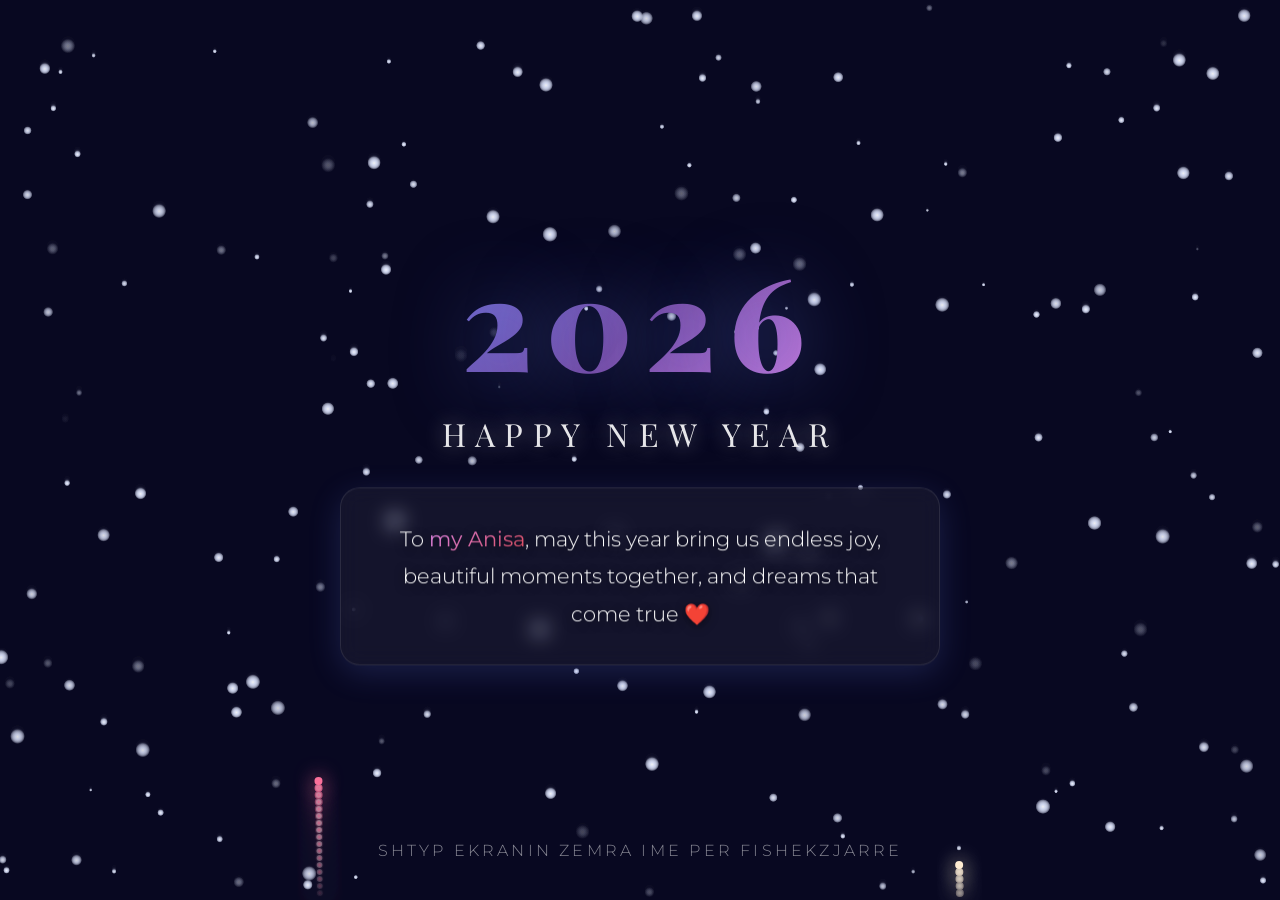
<file: index.html>
<!DOCTYPE html>
<html lang="en">
<head>
    <meta charset="UTF-8">
    <meta name="viewport" content="width=device-width, initial-scale=1.0">
    <title>Happy New Year 2026</title>
    <link href="https://fonts.googleapis.com/css2?family=Playfair+Display:wght@700;900&family=Montserrat:wght@300;400&display=swap" rel="stylesheet">
    <link rel="stylesheet" href="style.css">
</head>
<body>
    <canvas id="canvas"></canvas>

    <div class="content-wrapper">
        <div class="message">
            <div class="year">2026</div>
            <div class="subtitle">Happy New Year</div>
            <div class="love-message">
                <p>To <span class="highlight">my Anisa</span>, may this year bring us endless joy, beautiful moments together, and dreams that come true ❤️</p>
            </div>
        </div>

        <div class="instruction">Shtyp ekranin zemra ime per fishekzjarre</div>
    </div>

    <script src="script.js"></script>
</body>
</html>
</file>
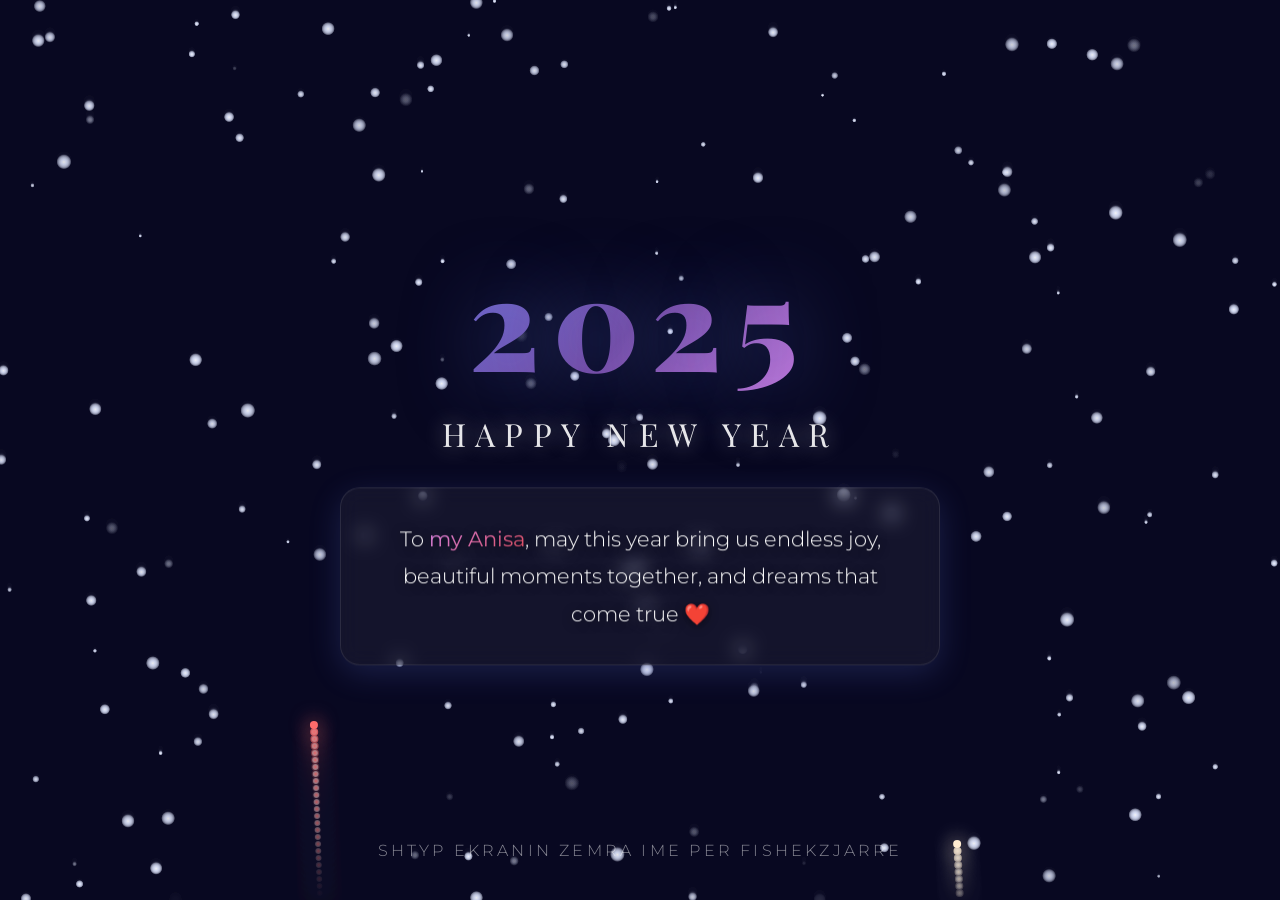
<file: base.html>
<!DOCTYPE html>
<html lang="en">
<head>
    <meta charset="UTF-8">
    <meta name="viewport" content="width=device-width, initial-scale=1.0">
    <title>Happy New Year 2025</title>
    <link href="https://fonts.googleapis.com/css2?family=Playfair+Display:wght@700;900&family=Montserrat:wght@300;400&display=swap" rel="stylesheet">
    <link rel="stylesheet" href="style.css">
</head>
<body>
    <canvas id="canvas"></canvas>

    <div class="content-wrapper">
        <div class="message">
            <div class="year">2025</div>
            <div class="subtitle">Happy New Year</div>
            <div class="love-message">
                <p>To <span class="highlight">my Anisa</span>, may this year bring us endless joy, beautiful moments together, and dreams that come true ❤️</p>
            </div>
        </div>

        <div class="instruction">Shtyp ekranin zemra ime per fishekzjarre</div>
    </div>

    <script src="script.js"></script>
</body>
</html>
</file>
<file: style.css>
* {
    margin: 0;
    padding: 0;
    box-sizing: border-box;
}

body {
    overflow: hidden;
    font-family: 'Montserrat', sans-serif;
    background: #000;
}

canvas {
    display: block;
    background: radial-gradient(ellipse at top, #0a0e27 0%, #000000 100%);
}

.content-wrapper {
    position: absolute;
    top: 0;
    left: 0;
    width: 100%;
    height: 100%;
    pointer-events: none;
}

.message {
    position: absolute;
    top: 50%;
    left: 50%;
    transform: translate(-50%, -50%);
    text-align: center;
    animation: fadeInUp 2s ease-out;
}

.year {
    font-family: 'Playfair Display', serif;
    font-size: 8rem;
    font-weight: 900;
    background: linear-gradient(135deg, #667eea 0%, #764ba2 25%, #f093fb 50%, #4facfe 75%, #00f2fe 100%);
    background-size: 200% 200%;
    -webkit-background-clip: text;
    -webkit-text-fill-color: transparent;
    background-clip: text;
    animation: gradientShift 3s ease infinite;
    letter-spacing: 0.1em;
    text-shadow: 0 0 80px rgba(102, 126, 234, 0.5);
    margin-bottom: 0.5rem;
}

.subtitle {
    font-family: 'Playfair Display', serif;
    font-size: 2rem;
    color: #fff;
    text-transform: uppercase;
    letter-spacing: 0.3em;
    margin-bottom: 2rem;
    opacity: 0.9;
    text-shadow: 0 0 20px rgba(255, 255, 255, 0.5);
}

.love-message {
    max-width: 600px;
    margin: 0 auto;
    padding: 2rem;
    backdrop-filter: blur(10px);
    background: rgba(255, 255, 255, 0.05);
    border-radius: 20px;
    border: 1px solid rgba(255, 255, 255, 0.1);
    box-shadow: 0 8px 32px 0 rgba(102, 126, 234, 0.2);
}

.love-message p {
    font-size: 1.3rem;
    font-weight: 300;
    line-height: 1.8;
    color: #fff;
    text-shadow: 0 2px 10px rgba(0, 0, 0, 0.5);
}

.love-message .highlight {
    background: linear-gradient(135deg, #f093fb 0%, #f5576c 100%);
    -webkit-background-clip: text;
    -webkit-text-fill-color: transparent;
    background-clip: text;
    font-weight: 400;
}

.instruction {
    position: absolute;
    bottom: 40px;
    left: 50%;
    transform: translateX(-50%);
    font-size: 1rem;
    font-weight: 300;
    color: rgba(255, 255, 255, 0.5);
    text-transform: uppercase;
    letter-spacing: 0.2em;
    animation: pulse 2s ease-in-out infinite;
}

@keyframes fadeInUp {
    from {
        opacity: 0;
        transform: translate(-50%, -40%);
    }
    to {
        opacity: 1;
        transform: translate(-50%, -50%);
    }
}

@keyframes gradientShift {
    0%, 100% { background-position: 0% 50%; }
    50% { background-position: 100% 50%; }
}

@keyframes pulse {
    0%, 100% { opacity: 0.3; transform: translateX(-50%) scale(1); }
    50% { opacity: 1; transform: translateX(-50%) scale(1.05); }
}

@media (max-width: 768px) {
    .year { font-size: 4rem; }
    .subtitle { font-size: 1.2rem; }
    .love-message p { font-size: 1rem; }
}
</file>
